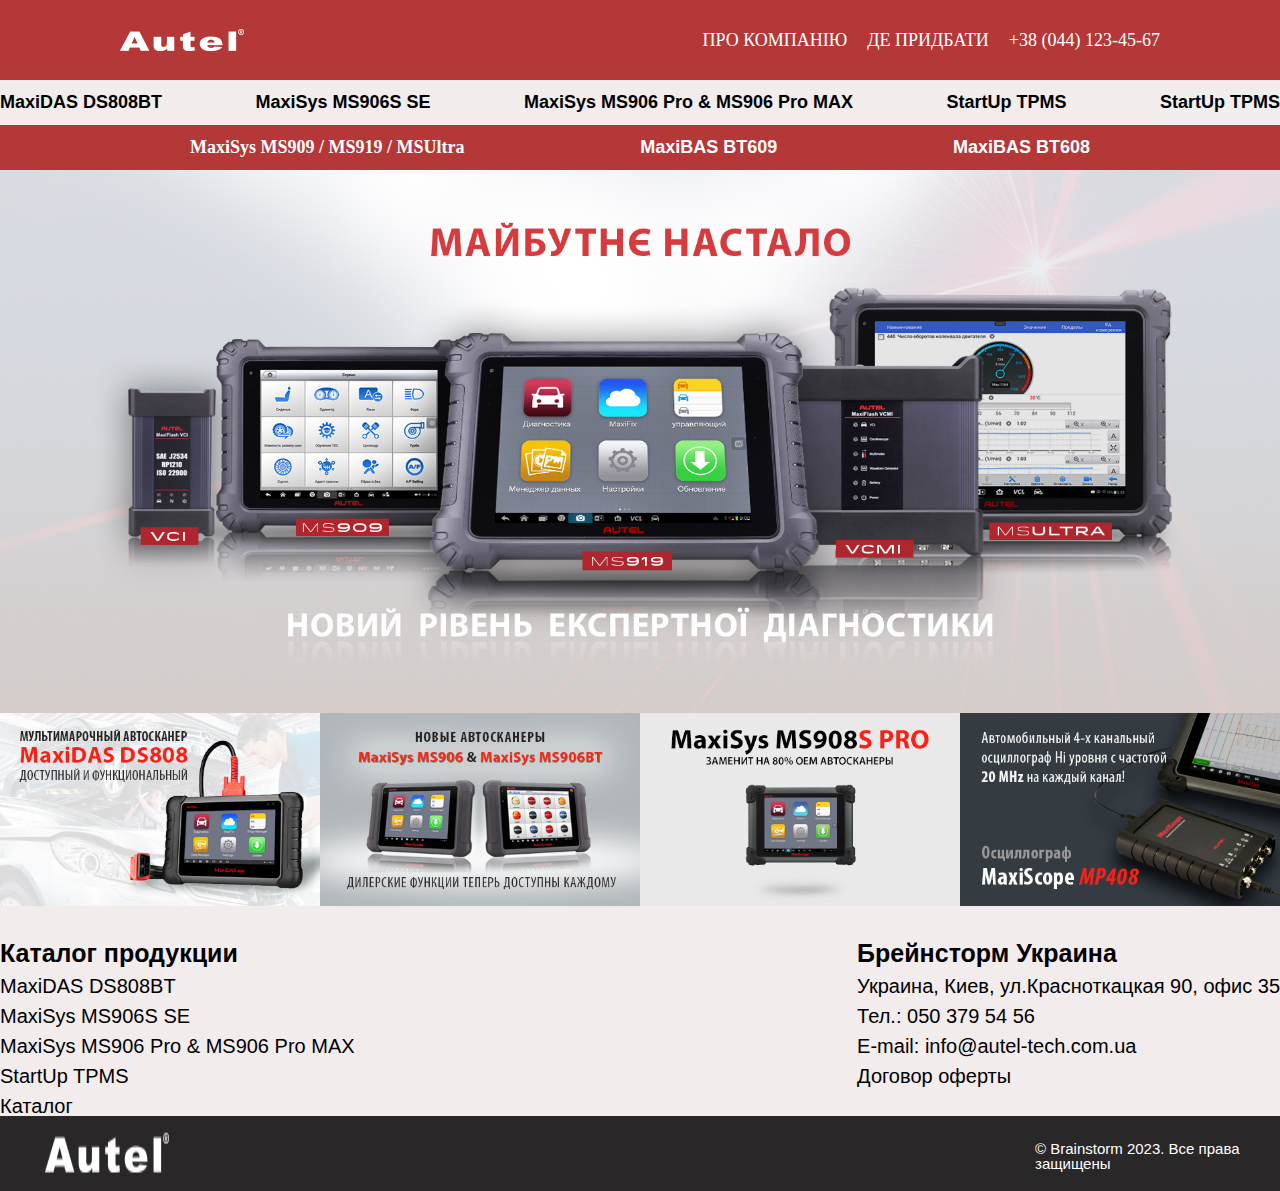
<file: index.html>
<!DOCTYPE html>
<html lang="ru">

<head>

	<title>Autel</title>

	<link rel="stylesheet" href="css/style.css">

	<meta charset="UTF-8">

	<meta name="viewport" content="width=device-width">

</head>

<body>

	<div class="wrapper">

		<header class="header">
			<div class='container'>
				<div class="header__body">
					<a href="/index.html" class="header__logo">
						<img src="img/top_logo.png" alt="">
					</a>
					<div class="header__burger">
						<span></span>
					</div>
					<nav class="header__menu">
						<ul class="header__list">
							<li>
								<a href="/about_us.html" class="header__link">Про компанію</a>
							</li>
							<li>
								<a href="" class="header__link">Де придбати</a>
							</li>
							<li>
								<a href=”tel:+380441234567” class="header__link phone__call">
									+38 (044) 123-45-67
								</a>
							</li>
						</ul>
					</nav>
				</div>
			</div>
		</header>
		<main>

			<div class="content">
				<div class='container'>
					<div class="content__text">
						<section class="nav-sector-one">

							<div class="nav__section-element">
								<h3>MaxiDAS DS808BT</h3>
								<h3>MaxiSys MS906S SE</h3>
								<h3>MaxiSys MS906 Pro & MS906 Pro MAX</h3>
								<h3>StartUp TPMS</h3>
								<div class="dropdown">
									<button class="dropbtn">
										<h3>StartUp TPMS</h3>
									</button>
									<div class="dropdown-content">
										<a href="#">Сканеры серии MaxiSys и MaxiDAS</a>
										<a href="#">Оборудование ADAS</a>
										<a href="#">Тестеры АКБ MaxiBAS</a>
										<a href="#"> <span>Аксессуары</span></a>
										<a href="#">Осциллографы MaxiScope</a>
										<a href="#">Сканеры серии MaxiCheck</a>
										<a href="#">Видеоэндоскопы MaxiVideo</a>
										<a href="#">Сканеры серии MaxiDiag</a>
										<a href="#">Сканеры и датчики серии MaxiTPMS</a>
										<a href="#">Сканеры OBD серии Autolink</a>
										<a href="#">Программаторы ключей MaxiIM608, IM508</a>
										<a href="#">Тех документация Autel Vesa</a>
										<a href="#">Обновление ПО</a>
										<a href="#">Комплектующие и аксессуары</a>
										<a href="#">Запчасти</a>
										<a href="#"><span>Видеоэндоскопы MaxiVideo</span></a>
										<a href="#"><span>Сканеры серии MaxiDAS</span></a>
										<a href="#"><span>Сканеры серии MaxiSys</span></a>
									</div>
								</div>
							</div>
						</section>
						<section class="nav-sector-two">

							<div class="content__text nav__section_second-menu">
								<a href="/Catalog/maxisys919.html" style="color: white;">MaxiSys MS909 / MS919 / MSUltra</a>

								<h2>MaxiBAS BT609</h2>
								<h2>MaxiBAS BT608</h2>
							</div>
						</section>

					</div>
				</div>
			</div>


			<div class=" main__img">
				<img src="/img/autel_main_img.jpg" alt="">
			</div>
			<section class="main_slide_block">
				<img src="/img/main_slide_1.jpg" alt="" style="	max-width: 100%;">
				<img src="/img/main_slide_2.jpg" alt="" style="	max-width: 100%;">
				<img src="/img/main_slide_3.jpg" alt="" style="	max-width: 100%;">
				<img src="/img/main_slide_4.jpg" alt="" style="	max-width: 100%;">
			</section>
			<section class="footer_info-section">
				<div>
					<h1>Каталог продукции</h1>
					<div>MaxiDAS DS808BT</div>
					<div>MaxiSys MS906S SE</div>
					<div>MaxiSys MS906 Pro & MS906 Pro MAX</div>
					<div>StartUp TPMS</div>
					<div>Каталог</div>
				</div>
				<div>
					<h1>Брейнсторм Украина</h1>
					<div>Украина, Киев, ул.Красноткацкая 90, офис 35</div>
					<div>Тел.: 050 379 54 56</div>
					<div>E-mail: info@autel-tech.com.ua</div>
					<div>Договор оферты</div>
				</div>
			</section>
		</main>

		<footer style="">
			<section>
				<img src="/img/top_logo.png" alt="logo">
				<p>© Brainstorm 2023. Все права защищены</p>
			</section>
		</footer>
	</div>
	<!-- Подключаем jQuery -->
	<script src="https://code.jquery.com/jquery-3.4.1.slim.min.js"></script>
	<!-- Подключаем файл JS скриптов -->
	<script src="js/script.js"></script>
</body>

</html>
</file>
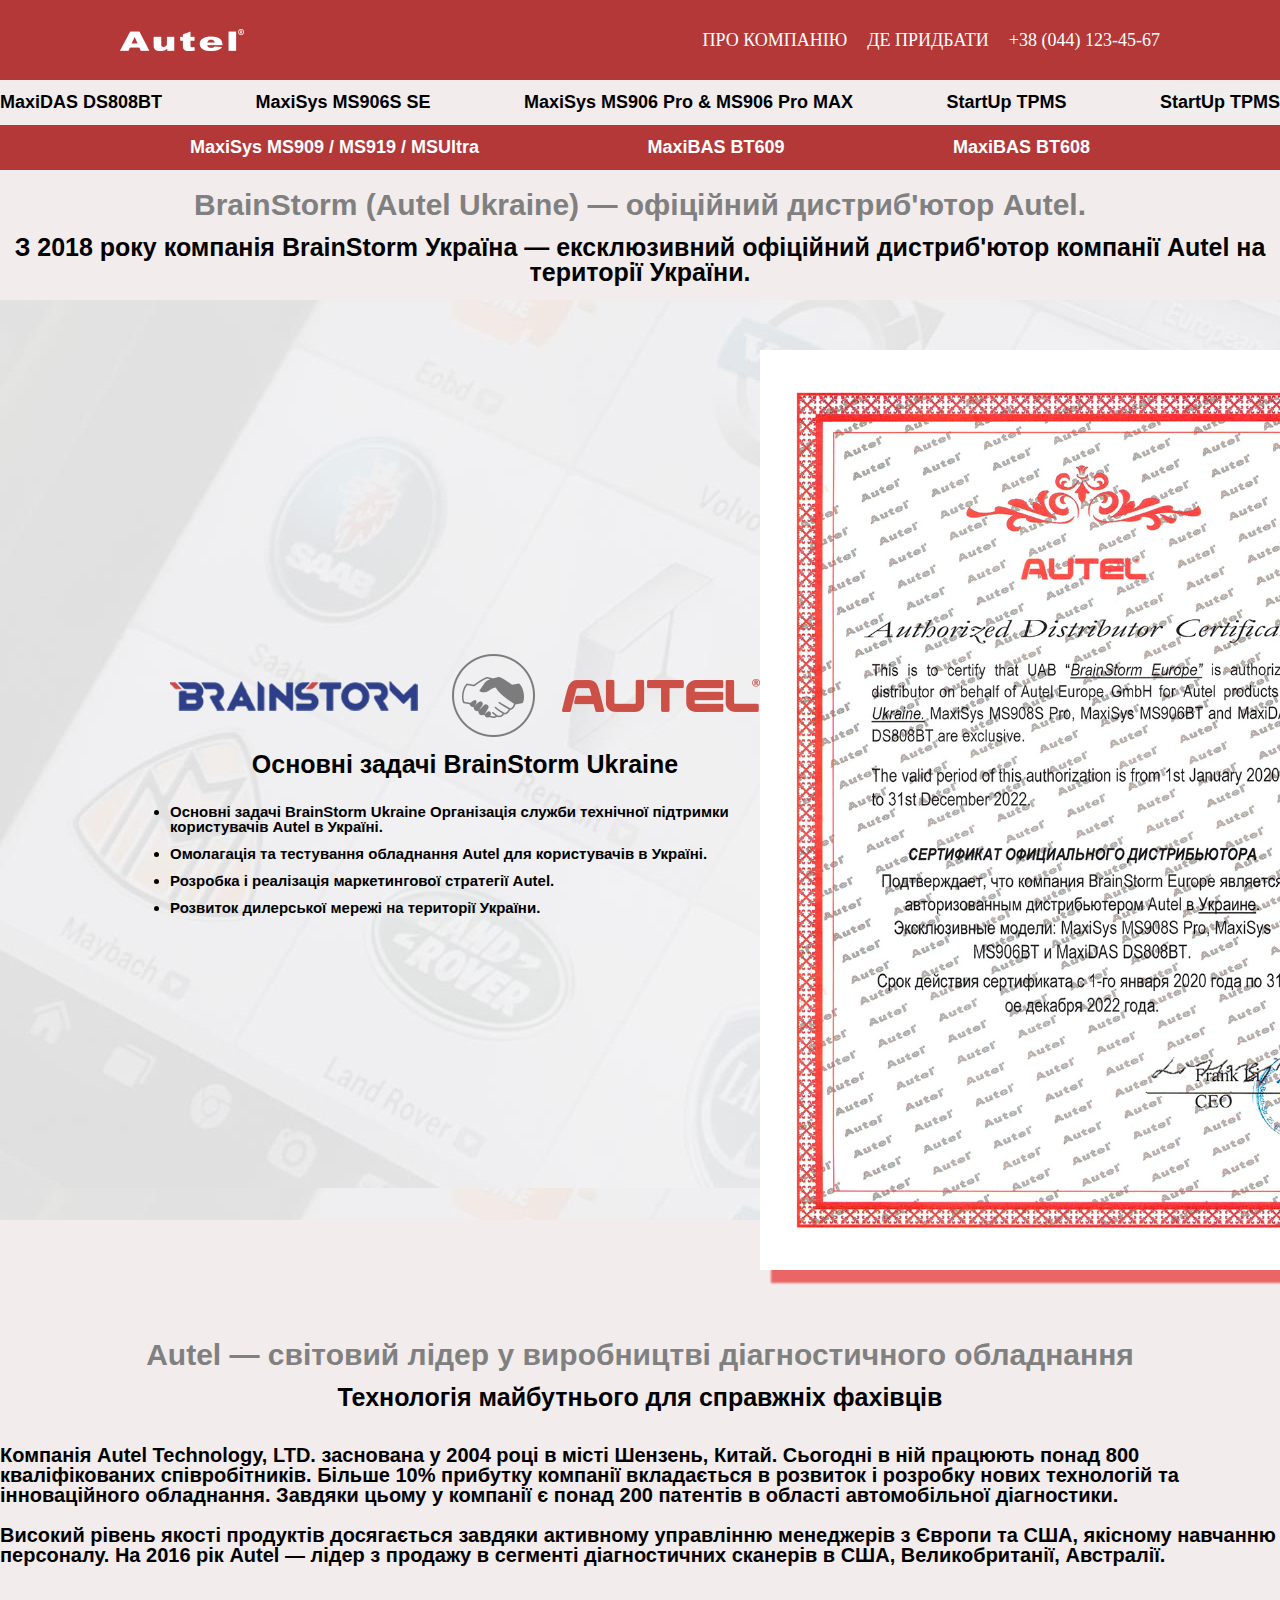
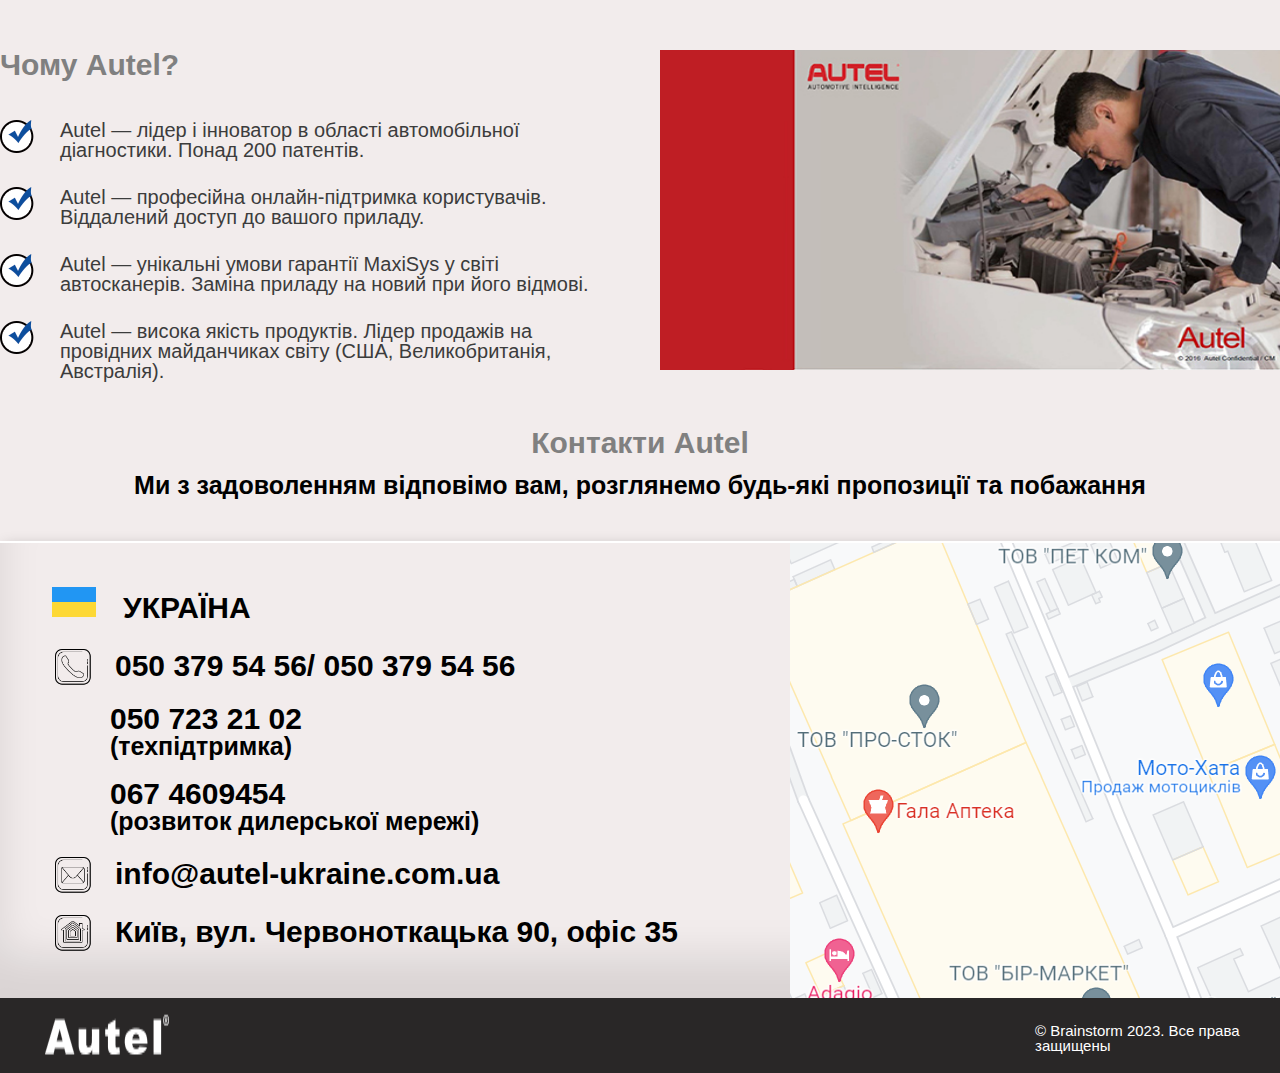
<file: about_us.html>
<!DOCTYPE html>
<html lang="ru">

<head>

    <title>Autel</title>

    <link rel="stylesheet" href="css/style.css">

    <meta charset="UTF-8">

    <meta name="viewport" content="width=device-width">

</head>

<body>

    <div class="wrapper">

        <header class="header">
            <div class='container'>
                <div class="header__body">
                    <a href="/index.html" class="header__logo">
                        <img src="img/top_logo.png" alt="">
                    </a>
                    <div class="header__burger">
                        <span></span>
                    </div>
                    <nav class="header__menu">
                        <ul class="header__list">
                            <li>
                                <a href="./about_us.html" class="header__link">Про компанію</a>
                            </li>
                            <li>
                                <a href="" class="header__link">Де придбати</a>
                            </li>
                            <li>

                                <a href=”tel:+380441234567” class="header__link phone__call">

                                    +38 (044) 123-45-67

                                </a>
                            </li>
                            <!-- <li>
								<a href="" class="header__link">Полезное</a>
							</li>
							<li>
								<a href="" class="header__link">О канале</a>
							</li>
							<li>
								<a href="" class="header__link">Контакты</a>
							</li> -->
                        </ul>
                    </nav>
                </div>
            </div>
        </header>
        <main>

			<div class="content">
				<div class='container'>
					<div class="content__text">
						<section class="nav-sector-one" >

							<div class="nav__section-element">
								<h3>MaxiDAS DS808BT</h3>
								<h3>MaxiSys MS906S SE</h3>
								<h3>MaxiSys MS906 Pro & MS906 Pro MAX</h3>
								<h3>StartUp TPMS</h3>
								<div class="dropdown">
									<button class="dropbtn">
										<h3>StartUp TPMS</h3>
									</button>
									<div class="dropdown-content">
										<a href="#">Сканеры серии MaxiSys и MaxiDAS</a>
										<a href="#">Оборудование ADAS</a>
										<a href="#">Тестеры АКБ MaxiBAS</a>
										<a href="#"> <span>Аксессуары</span></a>
										<a href="#">Осциллографы MaxiScope</a>
										<a href="#">Сканеры серии MaxiCheck</a>
										<a href="#">Видеоэндоскопы MaxiVideo</a>
										<a href="#">Сканеры серии MaxiDiag</a>
										<a href="#">Сканеры и датчики серии MaxiTPMS</a>
										<a href="#">Сканеры OBD серии Autolink</a>
										<a href="#">Программаторы ключей MaxiIM608, IM508</a>
										<a href="#">Тех документация Autel Vesa</a>
										<a href="#">Обновление ПО</a>
										<a href="#">Комплектующие и аксессуары</a>
										<a href="#">Запчасти</a>
										<a href="#"><span>Видеоэндоскопы MaxiVideo</span></a>
										<a href="#"><span>Сканеры серии MaxiDAS</span></a>
										<a href="#"><span>Сканеры серии MaxiSys</span></a>
									</div>
								</div>
							</div>
						</section>
						<section class="nav-sector-two" >

							<div class="content__text nav__section_second-menu">
								<h2>MaxiSys MS909 / MS919 / MSUltra</h2>
								<h2>MaxiBAS BT609</h2>
								<h2>MaxiBAS BT608</h2>
							</div>
						</section>

					</div>
				</div>
			</div>
            <div class="tag__text">
                <h1>BrainStorm (Autel Ukraine) — офіційний дистриб'ютор Autel.</h1>
                <h3>З 2018 року компанія BrainStorm Україна — ексклюзивний офіційний дистриб'ютор компанії Autel на
                    території України.</h3>
            </div>

            <section class="about__us-heder">
                <div class="tag__text">
                    <img src="./img/about_logos_autel.png" alt="autel">
                    <h3>Основні задачі BrainStorm Ukraine</h3>
                    <ul>
                        <li>Основні задачі BrainStorm Ukraine Організація служби технічної підтримки користувачів Autel
                            в Україні.</li>
                        <li>Омолагація та тестування обладнання Autel для користувачів в Україні.</li>
                        <li>Розробка і реалізація маркетингової стратегії Autel. </li>
                        <li>Розвиток дилерської мережі на території України.</li>
                    </ul>
                </div>

                <div>
                    <img src="/img/cert_a_ukr.jpg" alt="cert"
                        style="max-width: 650px;;margin-bottom: -50px;box-shadow: 12px 12px 2px 1px rgba(228, 10, 10, 0.596);">
                </div>
            </section>
            <section class="autel__information">
                <div class="tag__text">
                    <h1>Autel — світовий лідер у виробництві діагностичного обладнання</h1>
                    <h3>Технологія майбутнього для справжніх фахівців</h3>
                </div>
                <p>Компанія Autel Technology, LTD. заснована у 2004 році в місті Шензень, Китай. Сьогодні в ній працюють
                    понад 800 кваліфікованих співробітників. Більше 10% прибутку компанії вкладається в розвиток і
                    розробку нових технологій та інноваційного обладнання. Завдяки цьому у компанії є понад 200 патентів
                    в області автомобільної діагностики.</p>
                <p>Високий рівень якості продуктів досягається завдяки активному управлінню менеджерів з Європи та США,
                    якісному навчанню персоналу. На 2016 рік Autel — лідер з продажу в сегменті діагностичних сканерів в
                    США, Великобританії, Австралії.</p>

            </section>

            <section class="why__autel-block">

                <div class="AboutLine3_addline1">
                    <h1>Чому Autel? </h1>
                    <ul>
                        <li>
                            <p>Autel — лідер і інноватор в області автомобільної діагностики. Понад 200 патентів.
                            </p>
                        </li>
                        <li>
                            <p>Autel — професійна онлайн-підтримка користувачів. Віддалений доступ до вашого
                                приладу.
                            </p>
                        </li>
                        <li>
                            <p>Autel — унікальні умови гарантії MaxiSys у світі автосканерів. Заміна приладу на
                                новий
                                при його відмові. </p>
                        </li>
                        <li>
                            <p>Autel — висока якість продуктів. Лідер продажів на провідних майданчиках світу (США,
                                Великобританія, Австралія).</p>
                        </li>
                    </ul>
                </div>
                <div>
                    <img src="/img/about_pres1.jpg" alt="about">
                </div>
            </section>
            <div class="tag__text">
                <h1>Контакти Autel</h1>
                <h3>Ми з задоволенням відповімо вам, розглянемо будь-які пропозиції та побажання</h3>
            </div>
            <div class="autel-information">
                <div>
                    <div class="d-flex">
                        <img src="/img/Ukraine_flag.png" alt="flag">
                        <a>УКРАЇНА</a>
                    </div>
                    <section>
                        <div>
                            <span>
                                <img src="/img/phone.png" alt="phone">
                                <a href="tel:+380503795456">050 379 54 56</a>
                                <a href="tel:+380503795456"> / 050 379 54 56</a>

                            </span>
                        </div>
                        <div class="contacts-footer">
                            <a href="tel:+380507232102">050 723 21 02</a>
                            <p>(техпідтримка) </p>
                        </div>
                        <div class="contacts-footer">
                            <a href="tel:+380674609454">067 4609454</a>
                            <p>(розвиток дилерської мережі) </p>
                        </div>
                    </section>
                    <div>
                        <span>
                            <img src="/img/mail.png" alt="mail">
                            <a href="mailto:info@autel-ukraine.com.ua">info@autel-ukraine.com.ua</a>
                        </span>
                    </div>
                    <div>
                        <span>
                            <img src="/img/home.png" alt="home">
                            <a>Київ, вул. Червоноткацька 90, офіс 35</a>
                        </span>
                    </div>
                </div>

       
                    <img src="/img/map.png" alt="map">
         
            </div>
        </main>

        <footer>
            <section>
                <img src="/img/top_logo.png" alt="logo">
                <p>© Brainstorm 2023. Все права защищены</p>
            </section>
        </footer>
    </div>
    <!-- Подключаем jQuery -->
    <script src="https://code.jquery.com/jquery-3.4.1.slim.min.js"></script>
    <!-- Подключаем файл JS скриптов -->
    <script src="js/script.js"></script>
</body>

</html>
</file>
<file: css/style.css>
@charset "UTF-8";
/*Обнуление*/
* {
  padding: 0;
  margin: 0;
  border: 0;
}

*,
*:before,
*:after {
  box-sizing: border-box;
}

:focus,
:active {
  outline: none;
}

a:focus,
a:active {
  outline: none;
}

nav,
footer,
header,
aside {
  display: block;
}

html,
body {
  height: 100%;
  width: 100%;
  font-size: 100%;
  line-height: 1;
  font-size: 14px;
  -ms-text-size-adjust: 100%;
  -moz-text-size-adjust: 100%;
  -webkit-text-size-adjust: 100%;
  background-color: #f2ecec;
}

input,
button,
textarea {
  font-family: inherit;
}

input::-ms-clear {
  display: none;
}

button {
  cursor: pointer;
}

button::-moz-focus-inner {
  padding: 0;
  border: 0;
}

a,
a:visited {
  text-decoration: none;
}

a:hover {
  text-decoration: none;
}

img {
  vertical-align: top;
}

h1,
h2,
h3,
h4,
h5,
h6 {
  font-size: inherit;
  font-weight: 400;
}

/*--------------------*/
.bigred {
  font-size: 20px;
  color: red;
}

/*Стили для демонстрации*/
.wrapper {
  min-height: 100%;
  display: flex;
  flex-direction: column;
}

.main {
  flex: 1 1 auto;
}

hr {
  display: block;
  margin-top: 10px;
  margin-bottom: 10px;
  margin-left: auto;
  margin-right: auto;
  border-style: inset;
  border-width: 2px;
}

/* Основные стили */
.header {
  position: fixed;
  width: 100%;
  top: 0;
  left: 0;
  z-index: 50;
}

.header:before {
  content: "";
  position: absolute;
  top: 0;
  left: 0;
  width: 100%;
  height: 100%;
  background-color: rgb(180, 56, 56);
  z-index: 2;
}

.header__body {
  position: relative;
  display: flex;
  justify-content: space-between;
  height: 80px;
  align-items: center;
  max-width: 1800px;
  margin: auto;
}

.header__logo {
  overflow: hidden;
  position: relative;
  margin-left: 120px;
  z-index: 3;
}

.header__logo img {
  display: block;
}

.header__burger {
  display: none;
}

.header__list {
  display: flex;
  position: relative;
  z-index: 2;
}

.header__list li {
  list-style: none;
  margin: 0px 0px 0px 20px;
}

.header__link {
  color: #fff;
  text-transform: uppercase;
  font-size: 18px;
  text-decoration: none;
}

@media (max-width: 767px) {
  body.lock {
    overflow: hidden;
  }
  .header__body {
    height: 50px;
  }
  .header__logo {
    flex: 0 0 40px;
  }
  .header__burger {
    display: block;
    position: relative;
    width: 30px;
    height: 20px;
    position: relative;
    z-index: 3;
  }
  .header__burger span {
    position: absolute;
    background-color: #fff;
    position: absolute;
    left: 0;
    width: 100%;
    height: 2px;
    top: 9px;
    transition: all 0.3s ease 0s;
  }
  .header__burger:before,
  .header__burger:after {
    content: "";
    background-color: #fff;
    position: absolute;
    width: 100%;
    height: 2px;
    left: 0;
    transition: all 0.3s ease 0s;
  }
  .header__burger:before {
    top: 0;
  }
  .header__burger:after {
    bottom: 0;
  }
  .header__burger.active span {
    transform: scale(0);
  }
  .header__burger.active:before {
    transform: rotate(45deg);
    top: 9px;
  }
  .header__burger.active:after {
    transform: rotate(-45deg);
    bottom: 9px;
  }
  .header__menu {
    position: fixed;
    top: -100%;
    left: 0;
    width: 100%;
    height: 100%;
    overflow: auto;
    transition: all 0.3s ease 0s;
    background-color: rgb(180, 56, 56);
    padding: 70px 10px 20px 10px;
  }
  .header__menu.active {
    top: 0;
  }
  .header__list {
    display: block;
  }
  .header__list li {
    margin: 0px 0px 20px 0px;
  }
  .header__link {
    font-size: 24px;
  }
}
.content {
  padding: 80px 0px 0px 0px;
}

.content__text {
  font-size: 18px;
  line-height: 25px;
  margin: auto;
}
.content__text nav h2 {
  padding-top: 10px;
  padding-bottom: 10px;
  color: white;
}

@media (max-width: 767px) {
  .content {
    padding: 70px 0px 0px 0px;
  }
}
.phone__call {
  color: white;
  text-decoration: none;
  margin-bottom: 120px;
  margin-right: 120px;
}

nav {
  justify-content: space-between;
}
nav h3 {
  color: red;
  font-size: 20px;
  font-weight: bold;
}

.main__img {
  max-width: 1900px;
  margin: auto;
}

.main__img img {
  max-width: 100%;
}

.main_slide_block {
  max-width: 1900px;
  margin: auto;
  display: grid;
  grid-template-columns: 1fr 1fr 1fr 1fr;
}

.footer_info-section {
  padding-top: 25px;
  display: flex;
  justify-content: space-between;
  max-width: 1450px;
  margin: auto;
  font-size: 20px;
  font-family: "Franklin Gothic Medium", "Arial Narrow", Arial, sans-serif;
}
.footer_info-section div {
  padding-top: 10px;
}
.footer_info-section h1 {
  font-weight: bold;
  font-size: 25px;
}

footer {
  padding-left: 45px;
  padding-top: 15px;
  padding-bottom: 15px;
  padding-right: 25px;
  width: 100%;
  display: grid;
  grid-template-columns: 1fr;
  background-color: #292727;
  justify-content: space-between;
}
footer svg {
  fill: white;
  cursor: pointer;
}
footer svg:hover {
  fill: rgb(180, 56, 56);
}
footer p {
  font-size: 15px;
  font-family: "Franklin Gothic Medium", "Arial Narrow", Arial, sans-serif;
  max-width: 220px;
  color: white;
  padding: 5px 0px;
}
footer a {
  color: white;
  font-size: 15px;
  font-family: "Franklin Gothic Medium", "Arial Narrow", Arial, sans-serif;
}
footer a:hover {
  color: rgb(180, 56, 56);
}
footer p:hover {
  color: rgb(180, 56, 56);
}
footer div span svg {
  margin-top: 5px;
}
footer h3 {
  font-size: 15px;
  font-family: "Franklin Gothic Medium", "Arial Narrow", Arial, sans-serif;
  max-width: 250px;
  color: #6a6a6a;
  padding: 5px 0px;
}
footer div div svg {
  margin-right: 15px;
}
footer div p {
  margin-top: -2px;
  cursor: pointer;
}
footer p {
  margin-top: 5px;
}

.about__us-heder {
  padding-top: 50px;
  background-image: url(/img/about_us_background.jpg);
  padding-left: 170px;
  display: flex;
  margin: auto;
}
.about__us-heder div {
  max-width: 1600px;
  margin: auto;
}

.tag__text h1 {
  text-align: center;
  font-family: "Lucida Sans", "Lucida Sans Regular", "Lucida Grande", "Lucida Sans Unicode", Geneva, Verdana, sans-serif;
  font-size: 30px;
  font-weight: bold;
  color: grey;
  padding-top: 20px;
}
.tag__text h3 {
  font-family: "Lucida Sans", "Lucida Sans Regular", "Lucida Grande", "Lucida Sans Unicode", Geneva, Verdana, sans-serif;
  font-size: 25px;
  padding-top: 15px;
  padding-bottom: 15px;
  font-weight: bold;
  text-align: center;
}
.tag__text li {
  font-family: "Lucida Sans", "Lucida Sans Regular", "Lucida Grande", "Lucida Sans Unicode", Geneva, Verdana, sans-serif;
  font-size: 15px;
  font-weight: 700;
  padding-top: 12px;
}

.autel__information {
  max-width: 1700px;
  margin: auto;
  margin-top: 100px;
}
.autel__information p {
  font-family: "Lucida Sans", "Lucida Sans Regular", "Lucida Grande", "Lucida Sans Unicode", Geneva, Verdana, sans-serif;
  font-weight: bold;
  font-size: 20px;
  padding-top: 20px;
}

.AboutLine3_addline1 ul {
  padding: 0px;
  list-style: none;
  margin-top: 40px;
}

.AboutLine3_addline1 p {
  font-family: "Lucida Sans", "Lucida Sans Regular", "Lucida Grande", "Lucida Sans Unicode", Geneva, Verdana, sans-serif;
  font-size: 20px;
}

.AboutLine3_addline1 ul li {
  background: url(/img/about_ico_2.png) top left no-repeat;
  font-size: 10px;
  padding: 22px 20px;
  padding-left: 60px;
  padding-top: 0px;
  color: #3c3c3c;
}
.AboutLine3_addline1 ul li p {
  margin: 0 0 5px;
}

.why__autel-block {
  display: flex;
  max-width: 1400px;
  margin: auto;
  margin-top: 85px;
}
.why__autel-block h1 {
  font-family: "Lucida Sans", "Lucida Sans Regular", "Lucida Grande", "Lucida Sans Unicode", Geneva, Verdana, sans-serif;
  font-size: 30px;
  font-weight: bold;
  color: grey;
}
.why__autel-block img {
  margin-left: 50px;
  width: 620px;
  height: 320px;
}

.d-flex {
  display: flex;
}

.autel-information {
  display: grid;
  grid-template-columns: 2fr 1fr;
  width: 1600px;
  margin: auto;
  justify-content: space-between;
  margin-top: 30px;
  box-shadow: inset 0 -3em 3em rgba(0, 0, 0, 0.1), 0 0 0 2px rgb(255, 255, 255), 0.3em 0.3em 1em rgba(0, 0, 0, 0.3);
}
.autel-information div a {
  color: black;
  text-decoration: none;
  font-family: "Lucida Sans", "Lucida Sans Regular", "Lucida Grande", "Lucida Sans Unicode", Geneva, Verdana, sans-serif;
  font-size: 30px;
  font-weight: bold;
  padding-top: 15px;
}
.autel-information div p {
  font-family: "Lucida Sans", "Lucida Sans Regular", "Lucida Grande", "Lucida Sans Unicode", Geneva, Verdana, sans-serif;
  font-size: 15px;
  font-weight: bold;
}
.autel-information div span {
  display: flex;
}
.autel-information div span img {
  width: 55px;
  margin-left: 45px;
  margin-right: 15px;
  margin-top: 3px;
}
.autel-information .contacts-footer {
  margin-left: 100px;
  padding: 10px;
}
.autel-information .contacts-footer p {
  font-size: 25px;
  font-weight: bold;
}
.autel-information .d-flex {
  margin-left: 50px;
  margin-top: 35px;
  margin-bottom: 10px;
}
.autel-information .d-flex img {
  margin-right: 25px;
}

.tablet_elements {
  max-width: 1600px;
  display: grid;
  grid-template-columns: 1fr 1fr 1fr 1fr;
  margin: auto;
  grid-gap: 20px;
  margin-top: 45px;
}
.tablet_elements div {
  background-color: white;
  border-radius: 20px;
  padding: 20px;
  box-shadow: inset 0 -3em 3em rgba(0, 0, 0, 0.1), 0 0 0 2px rgb(255, 255, 255), 0.3em 0.3em 1em rgba(0, 0, 0, 0.543);
}
.tablet_elements div button {
  color: white;
  background-color: rgb(211, 23, 23);
  border-radius: 15px;
  padding: 7px 25px;
  font-family: "Lucida Sans", "Lucida Sans Regular", "Lucida Grande", "Lucida Sans Unicode", Geneva, Verdana, sans-serif;
  font-size: 15px;
  font-weight: bold;
  margin-left: 30%;
}
.tablet_elements div img {
  margin-left: 40px;
}
.tablet_elements div h2 {
  text-align: right;
  padding: 5px;
  font-family: "Lucida Sans", "Lucida Sans Regular", "Lucida Grande", "Lucida Sans Unicode", Geneva, Verdana, sans-serif;
  font-size: 25px;
  font-weight: bold;
}
.tablet_elements div p {
  margin-bottom: 10px;
  font-family: Verdana, Geneva, Tahoma, sans-serif;
  font-size: 18px;
  height: 50px;
}

/* Кнопка выпадающего списка */
.dropbtn {
  color: white;
  font-size: 16px;
  border: none;
}

/* Контейнер <div> - необходим для размещения выпадающего содержимого */
.dropdown {
  position: relative;
  display: inline-block;
}

/* Выпадающее содержимое (скрыто по умолчанию) */
.dropdown-content {
  display: none;
  position: absolute;
  background-color: rgb(106, 102, 102);
  min-width: 300px;
  max-width: 300px;
  background-color: rgb(91, 89, 89);
  z-index: 1;
}
.dropdown-content span {
  padding-left: 30px;
}

/* Ссылки внутри выпадающего списка */
.dropdown-content a {
  color: black;
  border: 1px solid rgb(141, 139, 139);
  padding-left: 20px;
  padding-right: 15px;
  padding-top: 8px;
  padding-bottom: 8px;
  text-decoration: none;
  display: block;
  font-size: 15px;
  font-family: "Lucida Sans", "Lucida Sans Regular", "Lucida Grande", "Lucida Sans Unicode", Geneva, Verdana, sans-serif;
  color: white;
}

/* Изменение цвета выпадающих ссылок при наведении курсора */
.dropdown-content a:hover {
  background-color: rgb(68, 67, 67);
}

/* Показать выпадающее меню при наведении курсора */
.dropdown:hover .dropdown-content {
  display: block;
}

/* Изменение цвета фона кнопки раскрывающегося списка при отображении содержимого раскрывающегося списка */
.dropdown:hover .dropbtn {
  background-color: #3e8e41;
}

.nav__section-element {
  max-width: 1300px;
  text-align: center;
  display: flex;
  margin: auto;
  justify-content: space-between;
}
.nav__section-element h3 {
  font-weight: bold;
  font-size: 18px;
  color: black;
  font-family: "Lucida Sans", "Lucida Sans Regular", "Lucida Grande", "Lucida Sans Unicode", Geneva, Verdana, sans-serif;
}
.nav__section_second-menu {
  width: 900px;
  justify-content: space-between;
  margin: auto;
  display: flex;
  font-weight: bold;
}
.nav__section_second-menu h2 {
  font-weight: bold;
  font-size: 18px;
  font-family: "Lucida Sans", "Lucida Sans Regular", "Lucida Grande", "Lucida Sans Unicode", Geneva, Verdana, sans-serif;
}

.nav-sector-one {
  padding-top: 10px;
  padding-bottom: 10px;
}

.nav-sector-two {
  background-color: rgb(180, 56, 56);
  color: white;
  padding-top: 10px;
  padding-bottom: 10px;
}

body {
  min-width: 375px;
}

.MaxiSys__headersection {
  max-width: 100%;
  height: auto;
  display: block;
  text-align: center;
  margin: auto;
}
.MaxiSys__headersection h1 {
  font-weight: bold;
  font-size: 30px;
  color: #b83834;
  font-family: "Lucida Sans", "Lucida Sans Regular", "Lucida Grande", "Lucida Sans Unicode", Geneva, Verdana, sans-serif;
}
.MaxiSys__headersection h2 {
  margin-left: 45px;
  margin-right: 45px;
  margin-top: 10px;
  margin-bottom: 10px;
  font-size: 25px;
  font-weight: bold;
  font-family: "Lucida Sans", "Lucida Sans Regular", "Lucida Grande", "Lucida Sans Unicode", Geneva, Verdana, sans-serif;
}
.MaxiSys__headersection img {
  max-width: 375px;
}
.MaxiSys__headersection div {
  max-width: 566px;
  margin: auto;
  padding-left: 10%;
  padding-right: 10%;
}
.MaxiSys__headersection p {
  font-family: Verdana, Geneva, Tahoma, sans-serif;
  padding-top: 20px;
  padding-bottom: 20px;
  font-size: 18px;
  flex-basis: 100%;
  width: 100%;
  line-height: 1.42857143;
  text-align: left;
  color: #6a6a6a;
}
.MaxiSys__headersection div section {
  max-width: 527px;
  margin: auto;
  display: flex;
  text-align: left;
  color: #b83834;
  font-size: 17px;
  font-weight: bold;
}
.MaxiSys__headersection div section h3 {
  width: 180px;
}
.MaxiSys__headersection div section img {
  max-width: 120px;
  padding-right: 8px;
}
.MaxiSys__headersection-elements {
  display: grid;
  grid-template-columns: 1fr 1fr;
  padding-top: 30px;
}
.MaxiSys__headersection-elements p {
  font-size: 12px;
  color: #707171;
  text-align: center;
}
.MaxiSys__headersection-elements img {
  max-width: 55px;
}
.MaxiSys__diagnostick {
  max-width: 527px;
  margin: auto;
  padding-bottom: 10px;
  text-align: center;
}
.MaxiSys__diagnostick h1 {
  text-align: left;
  margin-left: 25px;
  margin-top: 10px;
  color: #6a6a6a;
  font-family: "Lucida Sans", "Lucida Sans Regular", "Lucida Grande", "Lucida Sans Unicode", Geneva, Verdana, sans-serif;
  font-weight: bold;
  font-size: 30px;
  padding-bottom: 40px;
}
.MaxiSys__diagnostick h1 span {
  color: black;
}
.MaxiSys__diagnostick img {
  max-width: 400px;
}
.MaxiSys__diagnostick ul {
  padding-bottom: 15px;
  margin-left: 15px;
  margin-right: 20px;
  border-bottom: 1px solid rgb(10, 105, 200);
}
.MaxiSys__diagnostick h3 {
  line-height: 1.42857143;
  margin-left: 10px;
  margin-top: 10px;
  margin-bottom: 5px;
  font-size: 20px;
  font-weight: bold;
  text-align: left;
  font-family: "Lucida Sans", "Lucida Sans Regular", "Lucida Grande", "Lucida Sans Unicode", Geneva, Verdana, sans-serif;
}
.MaxiSys__diagnostick li {
  color: #6a6a6a;
  line-height: 1.5;
  text-align: initial;
  font-family: Verdana, Geneva, Tahoma, sans-serif;
  list-style: inside;
  font-size: 13px;
  font-weight: bold;
}
.MaxiSys__functions {
  color: #6a6a6a;
  font-family: "Lucida Sans", "Lucida Sans Regular", "Lucida Grande", "Lucida Sans Unicode", Geneva, Verdana, sans-serif;
  font-weight: bold;
  font-size: 25px;
  text-align: left;
  max-width: 527px;
  margin: auto;
  margin-top: 25px;
}
.MaxiSys__functions h1 {
  margin-bottom: 25px;
  margin-right: 120px;
  margin-left: 25px;
  font-weight: bold;
  font-size: 30px;
}
.MaxiSys__functions section {
  max-width: 100%;
  margin: auto;
}
.MaxiSys__functions img {
  max-width: 100%;
  margin-left: 15px;
  border-radius: 20px;
}
.MaxiSys__functions h3 {
  font-size: 30px;
  font-weight: bold;
  padding: 25px;
  color: black;
}
.MaxiSys__functions p {
  font-size: 20px;
  padding-left: 25px;
  line-height: 1.42857143;
  padding-bottom: 10px;
}
.MaxiSys__intelectual-diagnostick {
  background: #f4f4f4;
  padding-top: 15px;
  padding-bottom: 15px;
  text-align: center;
}
.MaxiSys__intelectual-diagnostick div {
  max-width: 527px;
  margin: auto;
  text-align: left;
}
.MaxiSys__intelectual-diagnostick div div {
  margin-bottom: 15px;
}
.MaxiSys__intelectual-diagnostick img {
  max-width: 100%;
  border-radius: 20px;
  margin-top: 10px;
}
.MaxiSys__intelectual-diagnostick h1 {
  font-family: "Lucida Sans", "Lucida Sans Regular", "Lucida Grande", "Lucida Sans Unicode", Geneva, Verdana, sans-serif;
  font-weight: bold;
  font-size: 35px;
  color: #6a6a6a;
  padding-left: 25px;
  padding-right: 25px;
  padding-bottom: 15px;
  padding-top: 10px;
}
.MaxiSys__intelectual-diagnostick h1 span {
  color: black;
}
.MaxiSys__intelectual-diagnostick h4 {
  padding-left: 25px;
  font-size: 20px;
  font-family: "Lucida Sans", "Lucida Sans Regular", "Lucida Grande", "Lucida Sans Unicode", Geneva, Verdana, sans-serif;
  font-weight: bold;
}
.MaxiSys__intelectual-diagnostick p {
  font-size: 18px;
  font-family: "Lucida Sans", "Lucida Sans Regular", "Lucida Grande", "Lucida Sans Unicode", Geneva, Verdana, sans-serif;
  line-height: 1.2;
  color: #6a6a6a;
  font-weight: bold;
  padding-left: 25px;
  padding-top: 7px;
}
.MaxiSys__intelectual-diagnostick p span {
  color: rgb(55, 149, 243);
}
.MaxiSys__intelectual-diagnostick ul {
  font-size: 18px;
  line-height: 1.5;
  font-family: "Lucida Sans", "Lucida Sans Regular", "Lucida Grande", "Lucida Sans Unicode", Geneva, Verdana, sans-serif;
  padding-left: 50px;
  padding-bottom: 15px;
}
.MaxiSys__intelectual-diagnostick a {
  display: flex;
  padding-bottom: 20px;
}
.MaxiSys__intelectual-diagnostick a img {
  width: 25px;
  margin-right: 10px;
}
.MaxiSys__intelectual-diagnostick a h5 {
  margin-top: 13px;
  font-size: 18px;
  font-family: "Lucida Sans", "Lucida Sans Regular", "Lucida Grande", "Lucida Sans Unicode", Geneva, Verdana, sans-serif;
  color: rgb(55, 149, 243);
}
.MaxiSys__intelectual-diagnostick .text-line {
  margin-left: 10px;
  grid-template-columns: 1fr 1fr;
  grid-row: auto;
  display: grid;
  grid-gap: 12px;
  margin-top: 20px;
}
.MaxiSys__intelectual-diagnostick .text-line div {
  border-top: 1px solid rgb(55, 149, 243);
}
.MaxiSys__intelectual-diagnostick .text-line h1 {
  padding-bottom: 0px;
  font-size: 25px;
}
.MaxiSys__intelectual-diagnostick .text-line span {
  margin-top: 30px;
}
.MaxiSys__MaxiFlash span {
  margin-top: 30px;
  margin-left: 10px;
  grid-template-columns: 1fr;
  display: grid;
  grid-gap: 12px;
}
.MaxiSys__MaxiFlash span div {
  padding-bottom: 15px;
  border-bottom: 1px solid rgb(55, 149, 243);
}
.MaxiSys__MaxiFlash span h1 {
  padding-bottom: 0px;
  padding-top: 0px;
  margin: 0px;
  font-size: 25px;
}
.MaxiSys__MaxiFlash span span {
  margin-top: 30px;
}
.MaxiSys__differents {
  padding-top: 25px;
  max-width: 527px;
  margin: auto;
}
.MaxiSys__differents h1 {
  text-align: left;
  margin-left: 25px;
  margin-top: 10px;
  color: #6a6a6a;
  font-family: "Lucida Sans", "Lucida Sans Regular", "Lucida Grande", "Lucida Sans Unicode", Geneva, Verdana, sans-serif;
  font-weight: bold;
  font-size: 35px;
  padding-bottom: 10px;
}
.MaxiSys__differents h1 span {
  color: black;
}
.MaxiSys__differents img {
  margin-left: 38%;
}
.MaxiSys__differents h4 {
  text-align: center;
  color: black;
  font-family: "Lucida Sans", "Lucida Sans Regular", "Lucida Grande", "Lucida Sans Unicode", Geneva, Verdana, sans-serif;
  font-weight: bold;
  font-size: 30px;
  margin-top: 10px;
  margin-bottom: 10px;
}
.MaxiSys__differents p {
  text-align: center;
  font-size: 18px;
  font-family: "Lucida Sans", "Lucida Sans Regular", "Lucida Grande", "Lucida Sans Unicode", Geneva, Verdana, sans-serif;
  line-height: 1.2;
  color: #6a6a6a;
  font-weight: bold;
  padding-top: 7px;
  margin-bottom: 10px;
}
.MaxiSys__differents button {
  background-color: rgb(55, 149, 243);
  padding: 15px 45px;
  font-size: 18px;
  font-family: "Lucida Sans", "Lucida Sans Regular", "Lucida Grande", "Lucida Sans Unicode", Geneva, Verdana, sans-serif;
  line-height: 1.2;
  border-radius: 25px;
  color: white;
  font-weight: bold;
  margin-left: 28%;
  margin-bottom: 45px;
}
.MaxiSys__MaxiFlashs {
  max-width: 527px;
  margin: auto;
  padding-top: 10px;
}
.MaxiSys__MaxiFlashs h1 {
  margin-left: 25px;
  margin-top: 10px;
  color: #6a6a6a;
  font-family: "Lucida Sans", "Lucida Sans Regular", "Lucida Grande", "Lucida Sans Unicode", Geneva, Verdana, sans-serif;
  font-weight: bold;
  font-size: 25px;
}
.MaxiSys__MaxiFlashs span h1 {
  text-align: left;
  margin-left: 25px;
  margin-top: 10px;
  color: #6a6a6a;
  font-family: "Lucida Sans", "Lucida Sans Regular", "Lucida Grande", "Lucida Sans Unicode", Geneva, Verdana, sans-serif;
  font-weight: bold;
  font-size: 35px;
  padding-bottom: 10px;
}
.MaxiSys__MaxiFlashs h4 {
  color: red;
  font-family: "Lucida Sans", "Lucida Sans Regular", "Lucida Grande", "Lucida Sans Unicode", Geneva, Verdana, sans-serif;
  font-weight: bold;
  font-size: 20px;
  margin-left: 25px;
  margin-bottom: 30px;
}
.MaxiSys__MaxiFlashs img {
  max-width: 100%;
  margin-left: 10px;
  margin-bottom: 15px;
}
.MaxiSys__MaxiFlashs section {
  text-align: center;
}
.MaxiSys__MaxiFlashs p {
  font-size: 18px;
  font-family: "Lucida Sans", "Lucida Sans Regular", "Lucida Grande", "Lucida Sans Unicode", Geneva, Verdana, sans-serif;
  line-height: 1.2;
  color: #6a6a6a;
  font-weight: bold;
  padding-left: 25px;
}
.MaxiSys__MaxiFlashs div {
  padding-bottom: 15px;
  border-bottom: 1px solid rgb(55, 149, 243);
}
.MaxiSys__freeTrening {
  max-width: 527px;
  margin: auto;
}
.MaxiSys__freeTrening img {
  max-width: 100%;
  margin-left: 20px;
}
.MaxiSys__freeTrening h1 {
  text-align: center;
  color: #6a6a6a;
  font-family: "Lucida Sans", "Lucida Sans Regular", "Lucida Grande", "Lucida Sans Unicode", Geneva, Verdana, sans-serif;
  font-weight: bold;
  font-size: 30px;
  padding-bottom: 10px;
  margin-top: 25px;
  margin-bottom: 20px;
}
.MaxiSys__freeTrening h1 span {
  color: black;
}
.MaxiSys__freeTrening section {
  text-align: center;
}
.MaxiSys__freeTrening h3 {
  font-family: "Lucida Sans", "Lucida Sans Regular", "Lucida Grande", "Lucida Sans Unicode", Geneva, Verdana, sans-serif;
  font-weight: bold;
  font-size: 30px;
  margin-left: 25px;
  padding-top: 15px;
}
.MaxiSys__freeTrening a {
  display: flex;
  margin-top: 13px;
  font-size: 18px;
  font-family: "Lucida Sans", "Lucida Sans Regular", "Lucida Grande", "Lucida Sans Unicode", Geneva, Verdana, sans-serif;
  color: rgb(55, 149, 243);
  margin-bottom: 25px;
}
.MaxiSys__freeTrening a img {
  margin-top: -2px;
  width: 25px;
  margin-right: 10px;
}
.MaxiSys__freeTrening section {
  display: grid;
  grid-template-columns: 1fr 1fr;
  grid-gap: 15px;
}
.MaxiSys__freeTrening section div {
  text-align: left;
}
.MaxiSys__freeTrening section h4 {
  font-family: "Lucida Sans", "Lucida Sans Regular", "Lucida Grande", "Lucida Sans Unicode", Geneva, Verdana, sans-serif;
  font-weight: bold;
  font-size: 15px;
  margin-top: 5px;
  padding-left: 25px;
}
.MaxiSys__freeTrening section p {
  font-family: "Lucida Sans", "Lucida Sans Regular", "Lucida Grande", "Lucida Sans Unicode", Geneva, Verdana, sans-serif;
  font-weight: bold;
  font-size: 13px;
  margin-left: 25px;
  margin-top: 5px;
  color: #6a6a6a;
}
.MaxiSys__freeTrening section .if_design {
  margin-top: 25px;
}
.MaxiSys__freeTrening section .design-size {
  width: 45px;
}
.MaxiSys__freeTrening section h3 {
  font-size: 20px;
}
.MaxiSys__dop-function {
  max-width: 527px;
  margin: auto;
  text-align: center;
}
.MaxiSys__dop-function img {
  max-width: 100%;
  margin-left: 20px;
}
.MaxiSys__dop-function h4 {
  text-align: left;
  font-family: "Lucida Sans", "Lucida Sans Regular", "Lucida Grande", "Lucida Sans Unicode", Geneva, Verdana, sans-serif;
  font-weight: bold;
  font-size: 15px;
  margin-top: 15px;
  padding-left: 25px;
}
.MaxiSys__dop-function p {
  text-align: left;
  font-family: "Lucida Sans", "Lucida Sans Regular", "Lucida Grande", "Lucida Sans Unicode", Geneva, Verdana, sans-serif;
  font-weight: bold;
  font-size: 13px;
  margin-left: 25px;
  margin-top: 5px;
  color: #6a6a6a;
}
.MaxiSys__dop-function button {
  background-color: rgb(55, 149, 243);
  padding: 15px 45px;
  font-size: 18px;
  font-family: "Lucida Sans", "Lucida Sans Regular", "Lucida Grande", "Lucida Sans Unicode", Geneva, Verdana, sans-serif;
  line-height: 1.2;
  border-radius: 25px;
  color: white;
  font-weight: bold;
  margin-bottom: 45px;
  margin-top: 15px;
}

.section_h1-size {
  text-align: center;
  color: #6a6a6a;
  font-family: "Lucida Sans", "Lucida Sans Regular", "Lucida Grande", "Lucida Sans Unicode", Geneva, Verdana, sans-serif;
  font-weight: bold;
  font-size: 30px;
  padding-bottom: 10px;
  margin-top: 15px;
  margin-bottom: 20px;
}
.section_h1-size span {
  color: black;
}

.test-draive {
  background: url(/img/catalog_img/testdriveBg.jpg) center right no-repeat;
  background-size: contain;
}
.test-draive p {
  max-width: 400px;
  text-align: left;
  font-family: "Lucida Sans", "Lucida Sans Regular", "Lucida Grande", "Lucida Sans Unicode", Geneva, Verdana, sans-serif;
  font-weight: bold;
  font-size: 20px;
  margin-left: 65px;
  color: #6a6a6a;
}

.button_main {
  background-color: rgb(55, 149, 243);
  padding: 15px 45px;
  font-size: 18px;
  font-family: "Lucida Sans", "Lucida Sans Regular", "Lucida Grande", "Lucida Sans Unicode", Geneva, Verdana, sans-serif;
  line-height: 1.2;
  border-radius: 25px;
  color: white;
  font-weight: bold;
  margin-bottom: 45px;
  margin-top: 15px;
  margin-left: 45px;
}

.display_phone {
  display: block;
}

.display_tablet {
  display: none;
}

.display_pc {
  display: none;
}

/* CSS для: 768px – 991px */
@media (min-width: 768px) {
  footer section {
    justify-content: space-between;
    display: grid;
    grid-template-columns: 1fr 1fr;
    grid-gap: 10px;
  }
  .display_phone {
    display: none;
  }
  .display_tablet {
    display: block;
  }
  .display_pc {
    display: none;
  }
  .MaxiSys__headersection h1 {
    font-size: 35px;
  }
  .MaxiSys__headersection h2 {
    margin-top: 20px;
    margin-bottom: 15px;
    font-size: 30px;
  }
  .MaxiSys__headersection img {
    max-width: 100%;
  }
  .MaxiSys__headersection div {
    max-width: 992px;
    margin: auto;
    padding-left: 10%;
    padding-right: 10%;
  }
  .MaxiSys__headersection div section {
    max-width: 527px;
    margin: auto;
    display: block;
    text-align: left;
    color: #b83834;
    font-size: 17px;
    font-weight: bold;
  }
  .MaxiSys__headersection div section h3 {
    width: 180px;
  }
  .MaxiSys__headersection div section img {
    max-width: 120px;
    padding-right: 8px;
    margin-bottom: 15px;
  }
  .MaxiSys__headersection-headerSection {
    display: grid;
    grid-template-columns: 2fr 1fr;
  }
  .MaxiSys__headersection-elements {
    display: grid;
    grid-gap: 20px;
    grid-template-columns: 1fr 1fr 1fr 1fr 1fr;
    padding-top: 30px;
  }
  .MaxiSys__headersection-elements p {
    font-size: 15px;
    color: #707171;
    text-align: center;
  }
  .MaxiSys__headersection-elements img {
    max-width: 55px;
  }
  .MaxiSys__diagnostick {
    max-width: 800px;
    margin: auto;
    padding-bottom: 10px;
    text-align: center;
  }
  .MaxiSys__diagnostick h1 {
    text-align: left;
    margin-left: 25px;
    margin-top: 10px;
    color: #6a6a6a;
    font-family: "Lucida Sans", "Lucida Sans Regular", "Lucida Grande", "Lucida Sans Unicode", Geneva, Verdana, sans-serif;
    font-weight: bold;
    font-size: 30px;
    padding-bottom: 40px;
  }
  .MaxiSys__diagnostick h1 span {
    color: black;
  }
  .MaxiSys__diagnostick span {
    display: grid;
    grid-template-columns: 1fr 1fr;
  }
  .MaxiSys__diagnostick span div {
    height: auto;
    border-bottom: 2px solid red;
  }
  .MaxiSys__diagnostick img {
    max-width: 600px;
  }
  .MaxiSys__diagnostick ul {
    padding-bottom: 15px;
    margin-left: 15px;
    margin-right: 20px;
    border-bottom: none;
  }
  .MaxiSys__diagnostick h3 {
    line-height: 1.42857143;
    margin-left: 10px;
    margin-top: 10px;
    margin-bottom: 5px;
    font-size: 20px;
    font-weight: bold;
    text-align: left;
    font-family: "Lucida Sans", "Lucida Sans Regular", "Lucida Grande", "Lucida Sans Unicode", Geneva, Verdana, sans-serif;
  }
  .MaxiSys__diagnostick li {
    color: #6a6a6a;
    line-height: 1.5;
    text-align: initial;
    font-family: Verdana, Geneva, Tahoma, sans-serif;
    list-style: inside;
    font-size: 13px;
    font-weight: bold;
  }
  .MaxiSys__functions {
    font-size: 30px;
    text-align: left;
    max-width: 800px;
    margin: auto;
    margin-top: 25px;
  }
  .MaxiSys__functions h1 {
    margin-bottom: 25px;
    margin-right: 120px;
    margin-left: 25px;
    font-weight: bold;
    font-size: 45px;
  }
  .MaxiSys__functions section {
    max-width: 100%;
    margin: auto;
    display: grid;
    grid-template-columns: 1fr 1fr;
    grid-gap: 20px;
  }
  .MaxiSys__intelectual-diagnostick div {
    max-width: 800px;
    margin: auto;
    text-align: left;
  }
  .MaxiSys__intelectual-diagnostick img {
    max-width: 100%;
    border-radius: 20px;
    margin-top: 10px;
  }
  .MaxiSys__intelectual-diagnostick h1 {
    font-size: 45px;
  }
  .MaxiSys__intelectual-diagnostick h4 {
    font-size: 30px;
  }
  .MaxiSys__intelectual-diagnostick p {
    font-size: 22px;
  }
  .MaxiSys__intelectual-diagnostick p span {
    color: rgb(55, 149, 243);
  }
  .MaxiSys__intelectual-diagnostick ul {
    font-size: 22px;
    line-height: 1.5;
    font-family: "Lucida Sans", "Lucida Sans Regular", "Lucida Grande", "Lucida Sans Unicode", Geneva, Verdana, sans-serif;
    padding-left: 50px;
    padding-bottom: 15px;
  }
  .MaxiSys__intelectual-diagnostick a h5 {
    margin-top: 13px;
    font-size: 22px;
    font-family: "Lucida Sans", "Lucida Sans Regular", "Lucida Grande", "Lucida Sans Unicode", Geneva, Verdana, sans-serif;
    color: rgb(55, 149, 243);
  }
  .MaxiSys__intelectual-diagnostick .maxiFlash-sector {
    display: flex;
  }
  .MaxiSys__intelectual-diagnostick .text-line {
    margin-left: 10px;
    grid-template-columns: 1fr 1fr;
    grid-row: auto;
    display: grid;
    grid-gap: 12px;
    margin-top: 20px;
  }
  .MaxiSys__intelectual-diagnostick .text-line div {
    border-top: 1px solid rgb(55, 149, 243);
  }
  .MaxiSys__intelectual-diagnostick .text-line h1 {
    padding-bottom: 0px;
    font-size: 25px;
  }
  .MaxiSys__intelectual-diagnostick .text-line span {
    margin-top: 30px;
  }
  .MaxiSys__MaxiFlashs {
    max-width: 800px;
  }
  .MaxiSys__MaxiFlashs h1 {
    font-size: 30px;
  }
  .MaxiSys__MaxiFlashs span h1 {
    font-size: 40px;
  }
  .MaxiSys__differents {
    padding-top: 35px;
    max-width: 800px;
    margin: auto;
  }
  .MaxiSys__differents span {
    display: grid;
    grid-template-columns: 1fr 1fr;
  }
  .MaxiSys__differents h1 {
    margin-top: 15px;
    text-align: left;
    margin-left: 25px;
    color: #6a6a6a;
    font-family: "Lucida Sans", "Lucida Sans Regular", "Lucida Grande", "Lucida Sans Unicode", Geneva, Verdana, sans-serif;
    font-weight: bold;
    font-size: 40px;
    padding-bottom: 45px;
  }
  .MaxiSys__differents h1 span {
    color: black;
  }
  .MaxiSys__differents h4 {
    font-size: 35px;
  }
  .MaxiSys__differents p {
    font-size: 25px;
  }
  .MaxiSys__freeTrening {
    max-width: 900px;
    text-align: center;
  }
  .MaxiSys__freeTrening img {
    width: 750px;
  }
  .MaxiSys__freeTrening h1 {
    font-size: 35px;
  }
  .MaxiSys__freeTrening h3 {
    text-align: left;
    font-size: 35px;
    padding-bottom: 15px;
    margin-left: 105px;
  }
  .MaxiSys__freeTrening a {
    display: flex;
    margin-top: 13px;
    font-size: 25px;
    margin-left: 85px;
  }
  .MaxiSys__freeTrening a img {
    margin-top: -12px;
    width: 45px;
    margin-right: 10px;
  }
  .MaxiSys__freeTrening section {
    display: grid;
    grid-template-columns: 1fr 1fr;
    grid-gap: 15px;
  }
  .MaxiSys__freeTrening section div {
    text-align: left;
  }
  .MaxiSys__freeTrening section h4 {
    font-family: "Lucida Sans", "Lucida Sans Regular", "Lucida Grande", "Lucida Sans Unicode", Geneva, Verdana, sans-serif;
    font-weight: bold;
    font-size: 15px;
    margin-top: 5px;
    padding-left: 25px;
  }
  .MaxiSys__freeTrening section p {
    font-family: "Lucida Sans", "Lucida Sans Regular", "Lucida Grande", "Lucida Sans Unicode", Geneva, Verdana, sans-serif;
    font-weight: bold;
    font-size: 13px;
    margin-left: 25px;
    margin-top: 5px;
    color: #6a6a6a;
  }
  .MaxiSys__freeTrening section .if_design {
    margin-top: 25px;
  }
  .MaxiSys__freeTrening section .design-size {
    width: 45px;
  }
  .MaxiSys__freeTrening section h3 {
    font-size: 20px;
  }
}
/* CSS для: 992px – 1119px */
@media (min-width: 1200px) {
  footer {
    padding-left: 45px;
    padding-top: 15px;
    padding-bottom: 15px;
    background-color: #292727;
  }
  footer section {
    justify-content: space-between;
    display: flex;
  }
  .display_phone {
    display: none;
  }
  .display_tablet {
    display: none;
  }
  .display_pc {
    display: block;
  }
}/*# sourceMappingURL=style.css.map */
</file>
